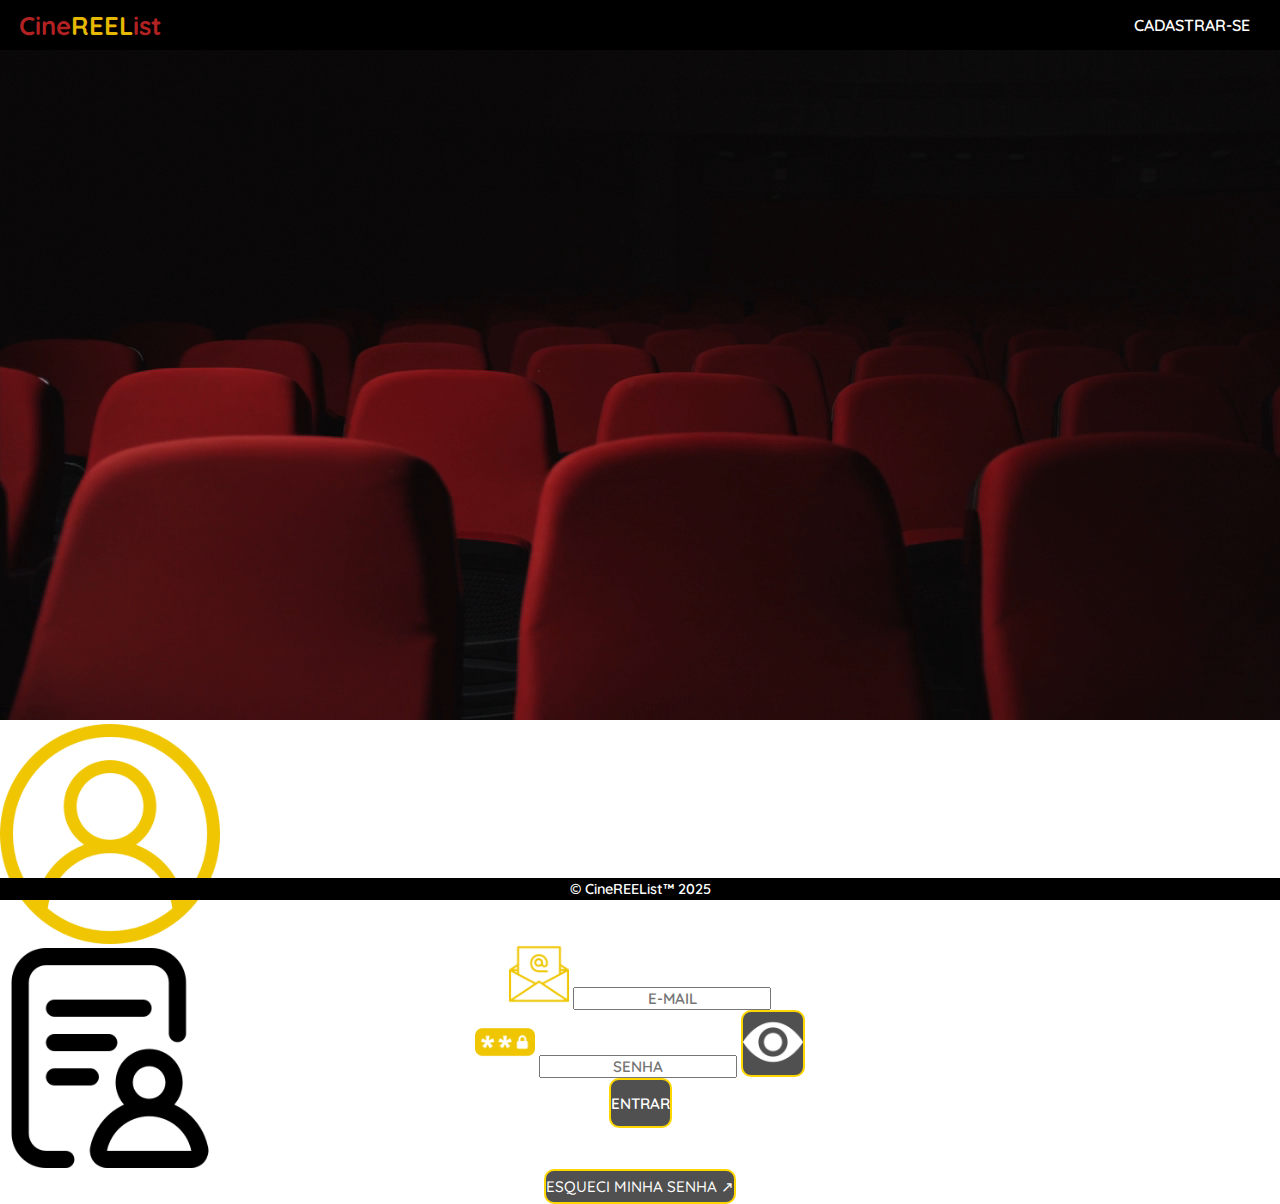
<file: index.html>
<!DOCTYPE html>
<html lang="pt-br">
<head>
    <meta charset="UTF-8">
    <meta name="viewport" content="width=device-width, initial-scale=1.0">
    <title>CineREEList - Entrar</title>
    <link rel="stylesheet" href="style/style.css">
    <link rel="stylesheet" href="style/login.css">
</head>
<body>
    <header id="header">
        <div id="header-esquerda">
            <button class="hamburguer-menu" onClick="sideMenu()">
                <img class="hamburguer-icone invertido" class="icon" src="media/img/hamburger-menu-black.png" alt="menu icon">
            </button>
            <h1>Cine<span>REEL</span>ist</h1>
        </div>
        <div id="header-direita">
            <a class="link botao-cadastrar-entrar" href="pages/cadastro.html">CADASTRAR-SE</a>
        </div>
    </header>
    <nav id="side-menu">
        <header>
            <button class="hamburguer-menu" onClick="sideMenu()">
                <img class="hamburguer-icone invertido" src="media/img/hamburger-menu-black.png" alt="menu icon">
            </button>
        </header>
        <section id="links">
            <a class="link botao-cadastrar-entrar" href="pages/cadastro.html">CADASTRAR-SE</a>
        </section>
    </nav>
    <main>
        <video id="video-1" src="media/videos/chairs-horizontal.mp4" autoplay="on" muted loop playsinline></video>
        <div id="login">
            <div id="imagem-div">
                <img id="perfil-icon" class="icon" src="media/img/user-black.png" alt="ícone de formulário">
                <img id="imagem-preview" src="media/img/form-icon.png" alt="Preview da imagem">
            </div>
            <form id="login-form" action="login.php"> 
                <div id="email-div" class="login-div">
                    <label for="email-input">
                        <img class="invertido icon" src="media/img/email-icon.png" alt="ícone de usuário">
                    </label>
                    <input type="email" name="email-input" id="email-input" placeholder="E-MAIL">
                </div>
                <div id="password-div" class="login-div">
                    <label for="password-input">
                        <img class="invertido icon" src="media/img/password-full-black-2.png" alt="ícone de senha">
                    </label>
                    <input type="password" name="password-input" id="password-input" placeholder="SENHA">
                    <button type="button" id="mostrar-senha" class="mostrar-senha" onclick="mostrarSenha()">
                        <img src="media/img/mostrar-senha-full-black.png" alt="mostrar senha" class="invertido">
                    </button>
                </div>
                <button type="submit" id="entrar-botao" class="entrar-cadastrar">ENTRAR</button>
            </form>
            <button class="esqueci-senha"><a href="pages/redefinir-senha.html">ESQUECI MINHA SENHA &UpperRightArrow;</a></button>
        </div>
    </main>
    <footer>
        <p>&copy; CineREEList&trade; 2025</p>
    </footer>
    <script src="js/login.js"></script>
</body>
</html>
</file>
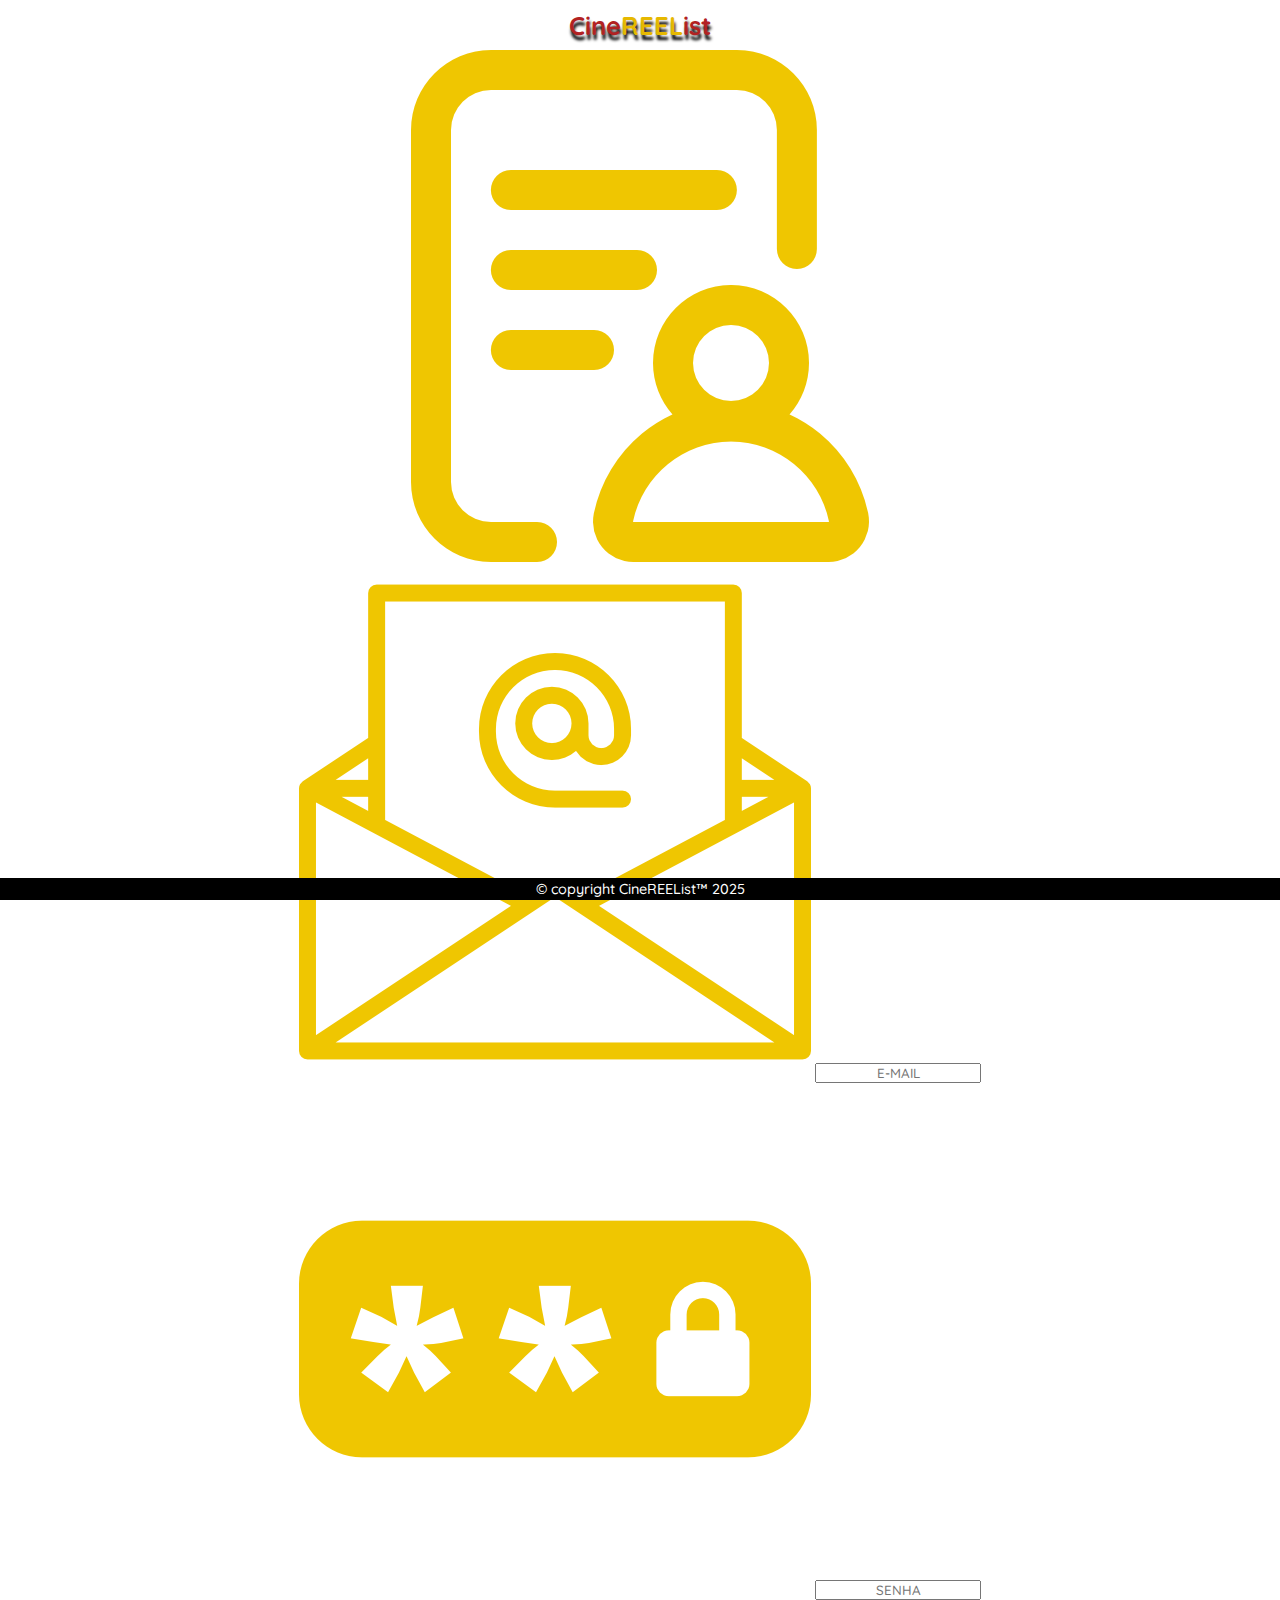
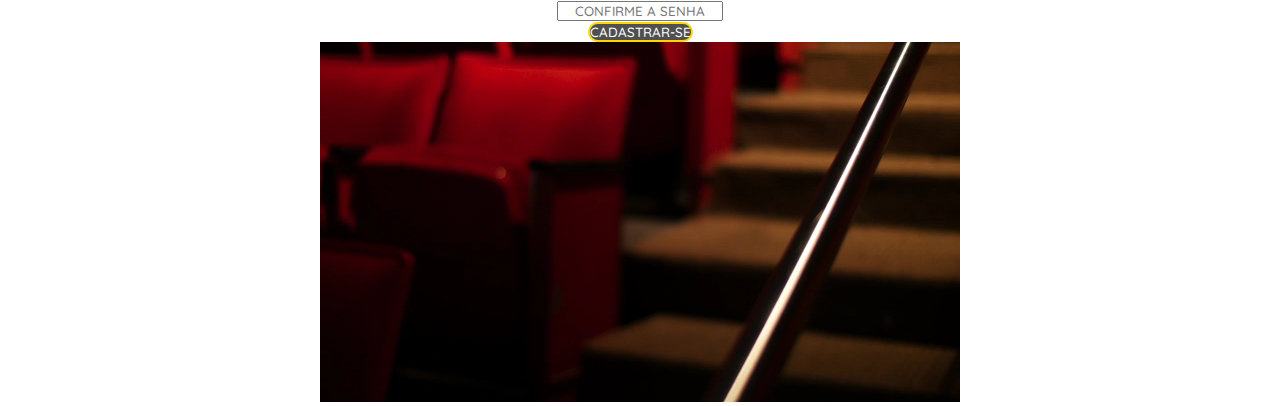
<file: cadastro.html>
<!DOCTYPE html>
<html lang="pt-br">
<head>
    <meta charset="UTF-8">
    <meta name="viewport" content="width=device-width, initial-scale=1.0">
    <title>CineREEList - Cadastro</title>
    <link rel="stylesheet" href="style/style.css">
</head>
<body>
    <header>
        <div id="header-esquerda">
            <button class="hamburguer-menu" onClick="SideMenu()">
                <img class="hamburguer-icone invertido" class="icon" src="media/img/hamburger-menu-black.png" alt="menu icon">
            </button>
            <h1>Cine<span>REEL</span>ist</h1>
        </div>
        <div id="header-direita">
            <a class="link botao-cadastrar-entrar" href="index.html">ENTRAR</a>
        </div>
    </header>
    <nav id="side-menu">
        <header>
            <button class="hamburguer-menu" onClick="SideMenu()">
                <img class="hamburguer-icone invertido" src="media/img/hamburger-menu-black.png" alt="menu icon">
            </button>
            <h1>C<span>R</span>L</h1>
        </header>
    </nav>
    <main>
        <div id="login">
            <img src="media/img/form-icon.png" id="form-icon" class="icon" alt="ícone de cadastro">
            <form id="login-form" action="login.php">
                <div id="email-div" class="login-div">
                    <label for="email-input">
                        <img class="invertido icon" src="media/img/email-icon.png" alt="ícone de usuário">
                    </label>
                    <input type="email" name="email-input" id="email-input" placeholder="E-MAIL" required>
                </div>

                <div id="password-div" class="login-div">
                    <label for="password-input">
                        <img class="invertido icon" src="media/img/password-full-black-2.png" alt="ícone de senha">
                    </label>
                    <input type="password" name="password-input" id="password-input" placeholder="SENHA" required>
                </div>

                <div id="repetir-senha-div" class="login-div">
                    <input type="password" name="confirmar-senha" id="confirmar-senha" placeholder="CONFIRME A SENHA" required>
                </div>

                <button class="entrar-cadastrar">CADASTRAR-SE</button>
            </form>
        </div>

        <div id="boas-vindas-div">
            <video src="media/videos/chairs.mp4" autoplay="on" muted></video>
        </div>
    </main>
    <footer>
        <p>&copy; copyright CineREEList&trade; 2025</p>
    </footer>
</body>
<script>
    function SideMenu(){
        $sideMenu = document.getElementById('side-menu');

        if ($sideMenu.style.left == '0px'){
            $sideMenu.style.left = '-15%';
        }else{
            $sideMenu.style.left = '0px';
        }
    }
    function MudarModo(){
        $body = document.body;
        $mudarModoIcone = document.getElementById('mudar-modo-icone');
        $hamburguerIcone = document.querySelectorAll('.hamburguer-icone');

        $hamburguerIcone.forEach(element => {
                element.classList.toggle('invertido');
            });
        $mudarModoIcone.classList.toggle('invertido')

        if (!$mudarModoIcone.classList.contains('invertido')){
            $body.style.backgroundImage = "url('media/img/theater-light-4.jpg')";
            document.documentElement.style.setProperty('--cor-header', 'white');
            document.documentElement.style.setProperty('--cor-h1', 'black');
        }else{
            $body.style.backgroundImage = "url('media/img/theater-standard-2.jpg')";
            document.documentElement.style.setProperty('--cor-header', 'black');
            document.documentElement.style.setProperty('--cor-h1', 'white');
        }
    }
</script>
</html>
</file>
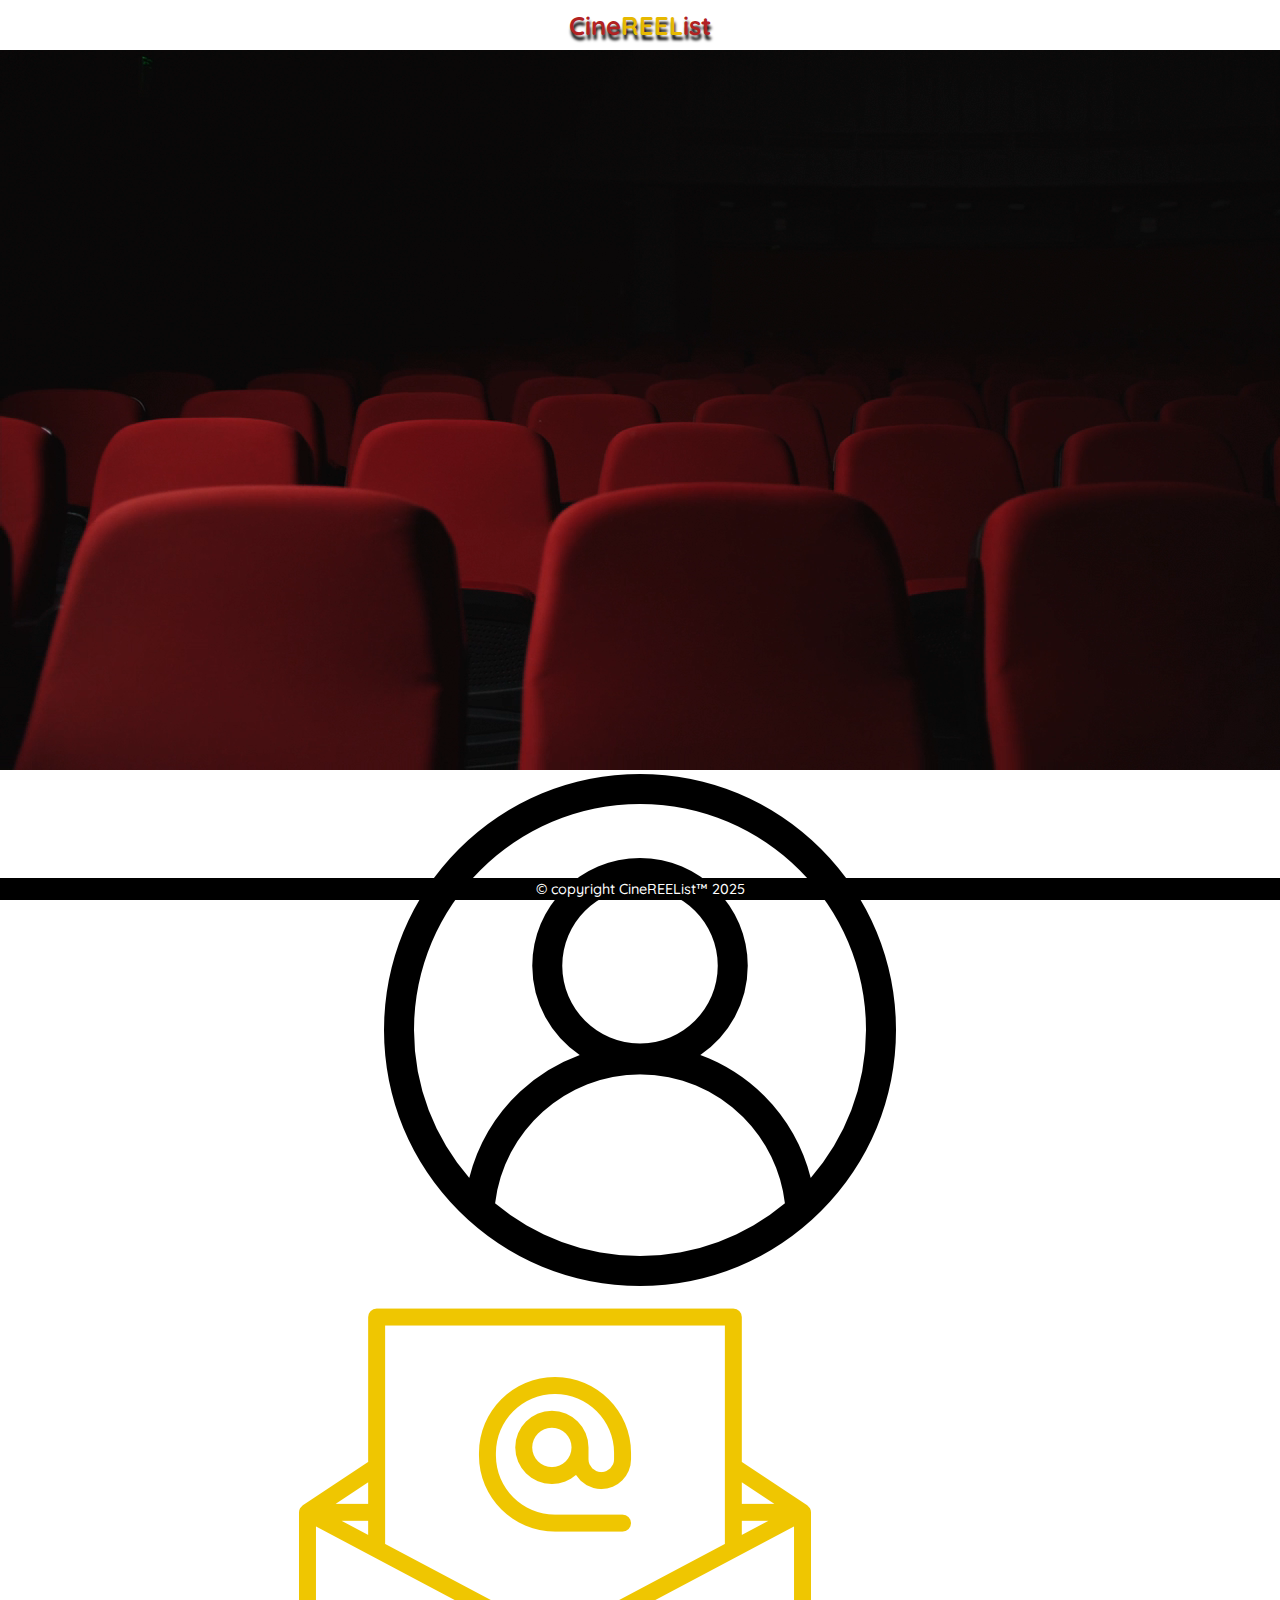
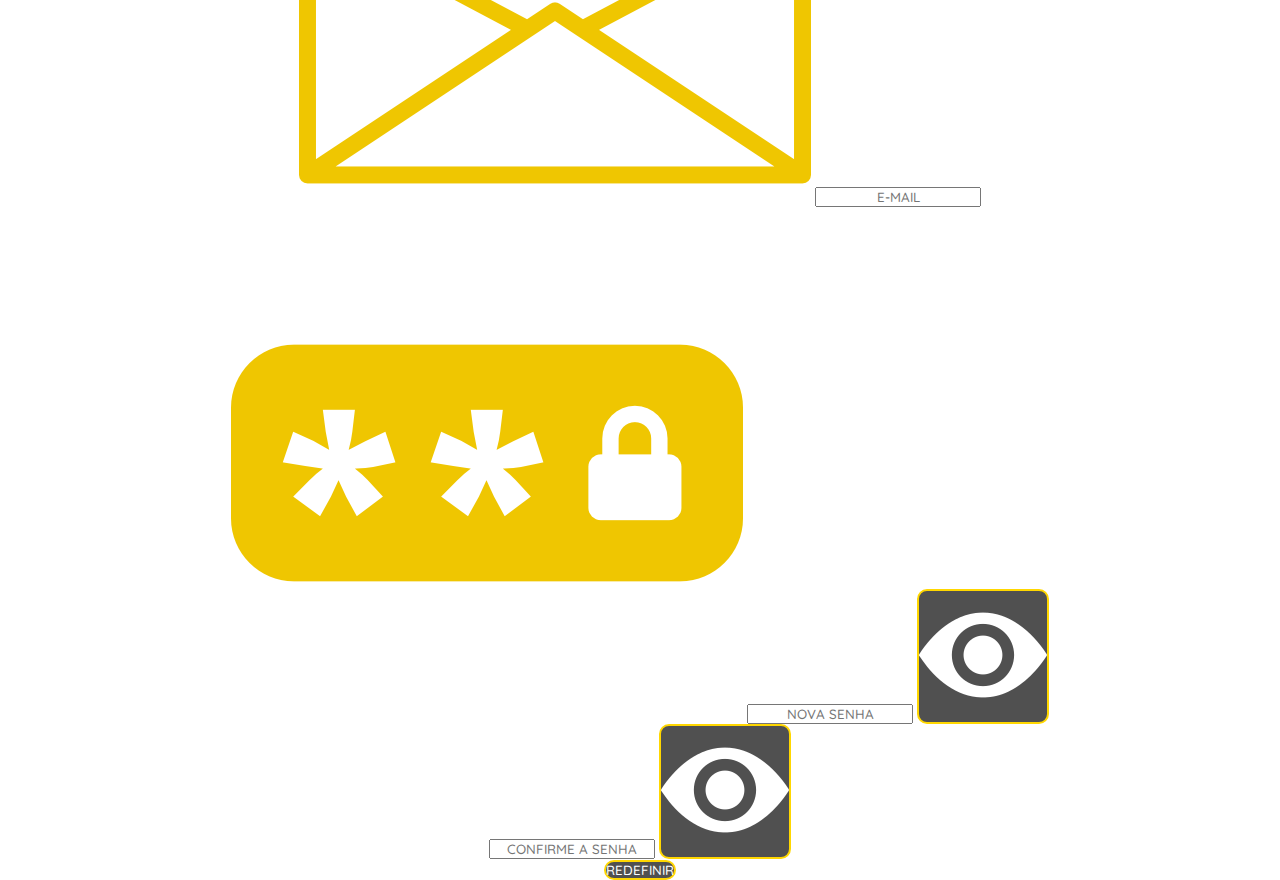
<file: redefinir-senha.html>
<!DOCTYPE html>
<html lang="pt-br">
<head>
    <meta charset="UTF-8">
    <meta name="viewport" content="width=device-width, initial-scale=1.0">
    <title>CineREEList - Entrar</title>
    <link rel="stylesheet" href="style/style.css">
</head>
<body>
    <header>
        <div id="header-esquerda">
            <button class="hamburguer-menu" onClick="SideMenu()">
                <img class="hamburguer-icone invertido" class="icon" src="media/img/hamburger-menu-black.png" alt="menu icon">
            </button>
            <h1>Cine<span>REEL</span>ist</h1>
        </div>
        <div id="header-direita">
            <a class="link botao-cadastrar-entrar" href="cadastro.html">CADASTRAR-SE</a>
        </div>
    </header>
    <nav id="side-menu">
        <header>
            <button class="hamburguer-menu" onClick="SideMenu()">
                <img class="hamburguer-icone invertido" src="media/img/hamburger-menu-black.png" alt="menu icon">
            </button>
            <h1>C<span>R</span>L</h1>
        </header>
    </nav>
    <main>
        <video id="video-1" src="media/videos/chairs-horizontal.mp4" autoplay="on" muted loop playsinline></video>
        <div id="login">
            <img id="user-pfp" src="media/img/user-black.png" alt="Foto de usuário">
            <form id="login-form" action="login.php">
                <div id="email-div" class="login-div">
                    <label for="email-input">
                        <img class="invertido icon" src="media/img/email-icon.png" alt="ícone de usuário">
                    </label>
                    <input type="email" name="email-input" id="email-input" placeholder="E-MAIL" required>
                </div>
                <div id="password-div" class="login-div">
                    <label for="password-input">
                        <img class="invertido icon" src="media/img/password-full-black-2.png" alt="ícone de senha">
                    </label>
                    <input type="password"name="nova-senha" id="nova-senha" class="senha-input" placeholder="NOVA SENHA" required>
                    
                    <button type="button" id="mostrar-senha" class="mostrar-senha" onclick="mostrarSenha(event)">
                        <img src="/media/img/mostrar-senha-full-black.png" alt="mostrar senha" class="invertido">
                    </button>
                </div>
                <div id="repetir-senha-div" class="login-div">
                    <input type="password" name="confirmar-senha" id="confirmar-senha" class="senha-input" placeholder="CONFIRME A SENHA" required>
                    
                    <button type="button" id="mostrar-senha" class="mostrar-senha" onclick="mostrarSenha(event)">
                        <img src="/media/img/mostrar-senha-full-black.png" alt="mostrar senha" class="invertido">
                    </button>
                </div>
                <button class="redefinir">REDEFINIR</button>
            </form>
        </div>
    </main>
    <footer>
        <p>&copy; copyright CineREEList&trade; 2025</p>
    </footer>
    <script>
        function mostrarSenha(event){
            const $botaoMostrar = event.target.closest(".mostrar-senha");
            const $senhaInput = $botaoMostrar.parentElement.querySelector(".senha-input");

            if ($senhaInput.type == "password"){
                $senhaInput.type = "text";
                $botaoMostrar.style.opacity = "100%"
            }else{
                $senhaInput.type = "password";
                $botaoMostrar.style.opacity = "50%"
            }
        }
    </script>
</body>
</html>
</file>
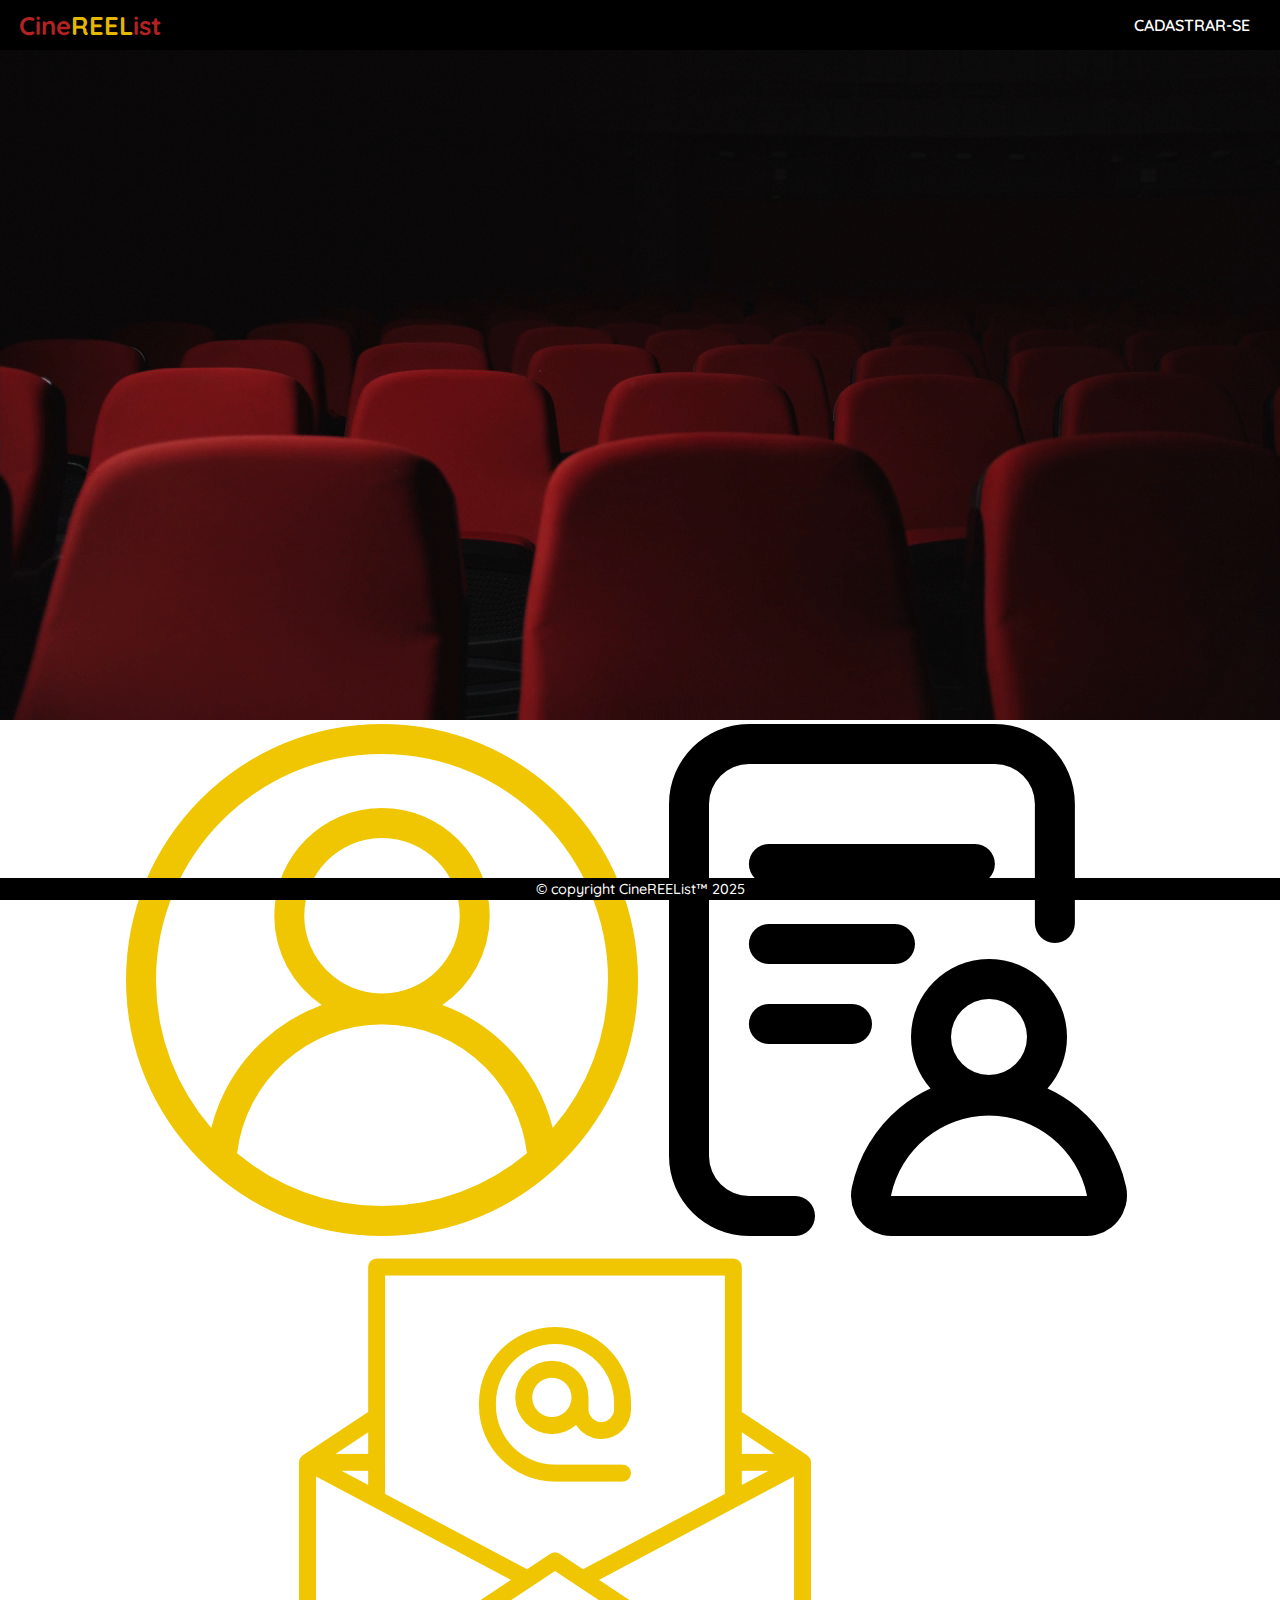
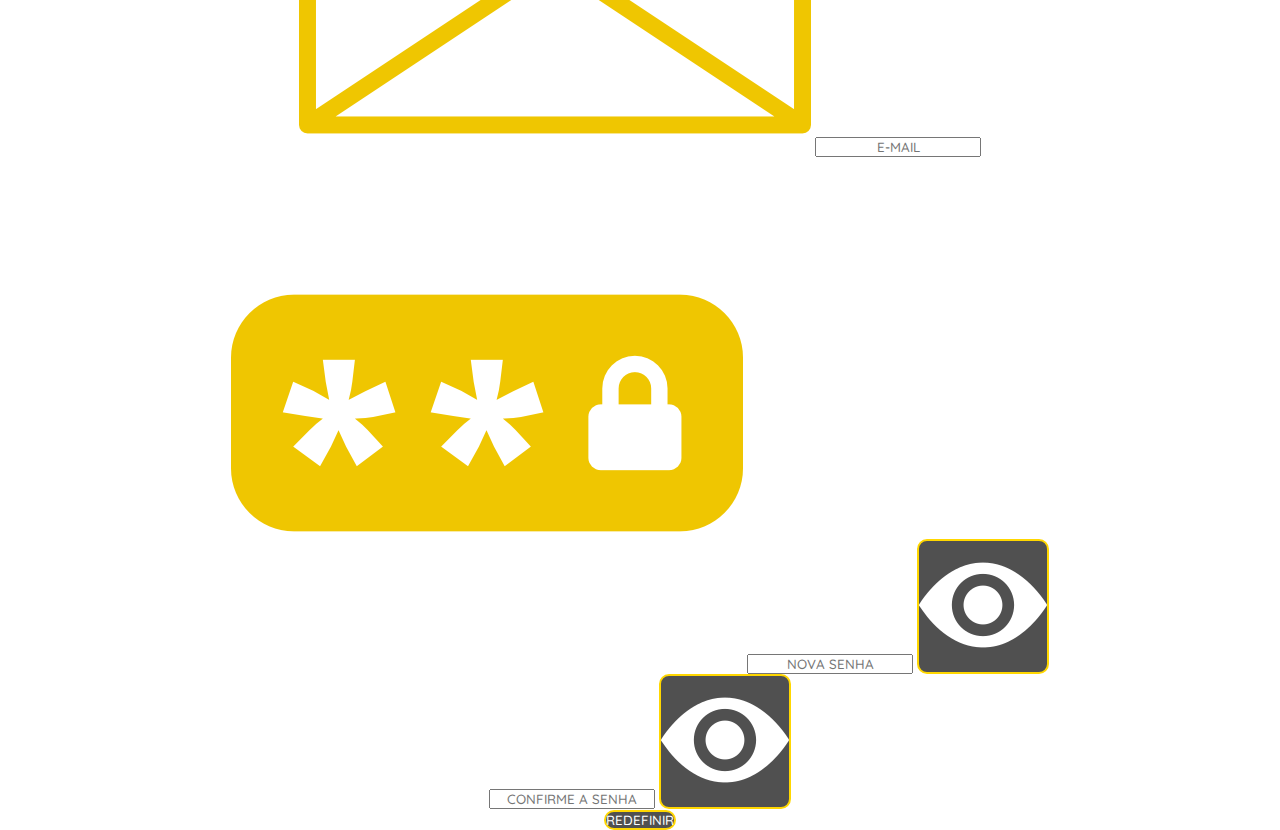
<file: pages/redefinir-senha.html>
<!DOCTYPE html>
<html lang="pt-br">
<head>
    <meta charset="UTF-8">
    <meta name="viewport" content="width=device-width, initial-scale=1.0">
    <title>CineREEList - Entrar</title>
    <link rel="stylesheet" href="../style/style.css">
</head>
<body>
    <header id="header">
        <div id="header-esquerda">
            <button class="hamburguer-menu" onClick="sideMenu()">
                <img class="hamburguer-icone invertido" class="icon" src="../media/img/hamburger-menu-black.png" alt="menu icon">
            </button>
            <h1>Cine<span>REEL</span>ist</h1>
        </div>
        <div id="header-direita">
            <a class="link botao-cadastrar-entrar" href="pages/cadastro.html">CADASTRAR-SE</a>
        </div>
    </header>
    <nav id="side-menu">
        <header>
            <button class="hamburguer-menu" onClick="sideMenu()">
                <img class="hamburguer-icone invertido" src="../media/img/hamburger-menu-black.png" alt="menu icon">
            </button>
        </header>
        <section id="links">
            <a class="link botao-cadastrar-entrar" href="../index.html">ENTRAR</a>
            <a class="link botao-cadastrar-entrar" href="../pages/cadastro.html">CADASTRAR-SE</a>
        </section>
    </nav>
    <main>
        <video id="video-1" src="../media/videos/chairs-horizontal.mp4" autoplay="on" muted loop playsinline></video>
        <div id="login">
            <div id="imagem-div">
                <img id="perfil-icon" class="icon" src="../media/img/user-black.png" alt="ícone de formulário">
                <img id="imagem-preview" src="../media/img/form-icon.png" alt="Preview da imagem">
            </div>
            <form id="login-form" action="../login.php">
                <div id="email-div" class="login-div">
                    <label for="email-input">
                        <img class="invertido icon" src="../media/img/email-icon.png" alt="ícone de usuário">
                    </label>
                    <input type="email" name="email-input" id="email-input" placeholder="E-MAIL" required>
                </div>
                <div id="password-div" class="login-div">
                    <label for="password-input">
                        <img class="invertido icon" src="../media/img/password-full-black-2.png" alt="ícone de senha">
                    </label>
                    <input type="password"name="nova-senha" id="nova-senha" class="senha-input" placeholder="NOVA SENHA" required>
                    
                    <button type="button" id="mostrar-senha" class="mostrar-senha" onclick="mostrarSenha(event)">
                        <img src="../media/img/mostrar-senha-full-black.png" alt="mostrar senha" class="invertido">
                    </button>
                </div>
                <div id="repetir-senha-div" class="login-div">
                    <input type="password" name="confirmar-senha" id="confirmar-senha" class="senha-input" placeholder="CONFIRME A SENHA" required>
                    
                    <button type="button" id="mostrar-senha" class="mostrar-senha" onclick="mostrarSenha(event)">
                        <img src="../media/img/mostrar-senha-full-black.png" alt="mostrar senha" class="invertido">
                    </button>
                </div>
                <button class="redefinir">REDEFINIR</button>
            </form>
        </div>
    </main>
    <footer>
        <p>&copy; copyright CineREEList&trade; 2025</p>
    </footer>
<script src="../js/redefinir-senha.js"></script>
</body>
</html>
</file>
<file: style/style.css>
/*importando os diferentes pesos da fonte*/
@font-face {
    font-family: 'Quicksand';
    src: url('./fonts/Quicksand-Medium.ttf') format('truetype');
    font-weight: 500;
    font-style: normal;
}
@font-face {
    font-family: 'Quicksand';
    src: url('./fonts/Quicksand-SemiBold.ttf') format('truetype');
    font-weight: 600;
    font-style: normal;
}
@font-face {
    font-family: 'Quicksand';
    src: url('./fonts/Quicksand-Bold.ttf') format('truetype');
    font-weight: 700;
    font-style: normal;
}
/*Estilos para todos os elementos*/
*{
    margin: 0;
    padding: 0;
    text-align: center;
    font-family:'Quicksand';
    transition: all 300ms ease-in-out;
    box-sizing: border-box;
}
/*Configurando para a página preencher toda a tela*/
html,body{
    height: 100vh;
    width: 100vw;
}
/*Prevenindo contra rolagem lateral*/
body{
    overflow: hidden;
}
/*definindo variáveis para as cores*/
:root{
    --cor-principal: #8B0000;
    --cor-principal-destaque: #B22222;
    --cor-principal-transparente: #f1050573;
    --cor-secundaria: #E6B800;
    --cor-secundaria-destaque: #FFD700;
    --cor-secundaria-transparente: #e6a100b1;
    --cor-preto-transparente: #000000af;
    --cor-preto-transparente-escuro: #000000d4;
    --cor-header: black;
    --cor-h1: #B22222;
    --cor-login: white;
    --cor-link: white;
}
/*removendo estilos padrões para links*/
a{
    text-decoration: none;
    color: white;
}
h1{
    user-select: none;
    text-shadow: 1px 5px 3px black;
    color: var(--cor-h1);
}
/*estilos para todos os headers*/
header{
    align-items: center;
    height: 50px;
    justify-items: center;
}
/*estilos para o header principal*/
#header{
    position: absolute;
    width: 100vw;
    display: flex;
    flex-direction: row;
    justify-content: space-between;
    background-color: black;
    z-index: 2;
}
/*cor para os textos destacados*/
header span{
    color: var(--cor-secundaria);
}
.link{
    color: white;
    font-size: 0.8rem;
    font-weight: 550;
    text-decoration: underline;
    cursor: pointer;
}
#header-esquerda{
    height: 100%;
    display: flex;
    align-items: center;
    justify-items: center;
    justify-content: space-evenly;
    min-width: 14%;
}
#header-esquerda h1{
    color: var(--cor-h1);
    font-size: 1.6rem;
}
/*solução temporária para inverter as cores de elementos específicos*/
.invertido{
    filter: invert(100%);
}
.hamburguer-menu{
    display: none;
    height: fit-content;
    width: fit-content;
    border: none;
    background-color: transparent;
    cursor: pointer;
    height: 40%;
}
.hamburguer-menu > img{
    height: 20px;
    cursor: pointer;
}
#header-direita{
    display: flex;
    flex-direction: row-reverse;
    justify-content: space-between;
    align-items: center;
    gap: 2vw;
    height: 80px;
    width: fit-content;
    margin-right: 30px;
}
/*links para as páginas 'cadastrar-se' e 'entrar'*/
.botao-cadastrar-entrar{
    font-size: 1rem;
    text-decoration: none;
    min-width: fit-content;
}
button{
    background-color: var(--cor-preto-transparente);
    color: white;
    border: 2px solid var(--cor-secundaria-destaque);
    border-radius: 10px;
    cursor: pointer;
}
/*foto e nome de usuário no header*/
#div-usuario{
  display: flex;
  flex-direction: row;
  justify-content: center;
  align-items: center;
  gap: 20%;
  min-height: 70%;
  min-width: 5vw;
}
#nome-usuario-header{
    font-size: 1.35rem;
}
#foto-perfil-header{
    display: flex;
  justify-content: center;
  align-items: center;
  width: 40px;
    height: 40px;
    border-radius: 50%;
    object-fit: cover;
}
/*menu lateral no celular*/
#side-menu{
    position: fixed;
    display: flex;
    flex-direction: column;
    top: 0;
    left: -50%;
    height: 100%;
    width: 50%;
    background-color: var(--cor-header);
    border: 3px solid black;
    border-top: none;
    border-bottom: none;
    transition: left 300ms ease-in-out;
    z-index: 3;
}
#side-menu header{
    display: flex;
    justify-content: center;
    width: 100%;
    height: 50px;
}
/*div com os links no menu lateral*/
#links{
    display: flex;
    flex-direction: column;
    justify-items: center;
    align-items: center;
}
#links a{
    left: 0%;
    text-align: center;
    height: 30px;
    width: 100%;
    border: 1px solid var(--cor-secundaria);
    border-right: none;
    border-left: none;
    line-height: 30px;
}
/*tirar a borda de cima para os links a cada 2 links*/
#links :nth-child(even){
    border-top: none;
}
/*Qualquer imagem não vai poder ser selecionada pelo usuário*/
img{
    user-select: none;
}
/*solução temporária para transformar a cor dos ícones na cor secundária*/
.icon{
    filter: brightness(0) saturate(100%) invert(67%) sepia(82%) saturate(500%) hue-rotate(5deg);
}
footer{
    background-color: var(--cor-header);
    color: white;
    position: absolute;
    bottom: 0;
    height: 22px;
    width: 100%;
    z-index: 2;
}
footer p{
    line-height: 22px;
}
/*estilos para celular na vertical*/
@media screen and (orientation: portrait){
    #header-esquerda{
        margin: auto;
        justify-content: space-between;
        width: 90%;
    }
    #header-esquerda h1{
        font-size: 1.55rem;
    }
    #header-direita{
        display: none;
    }
    .hamburguer-menu{
        display: inline-block;
    }
}
/*celulares menores na horizontal*/
@media screen and (orientation: landscape) and (max-height: 411px){
    #header{
        height: 35px;
    }
    #header h1{
        font-size: 1.22rem;
        padding-left: 10px;
    }
    .botao-cadastrar-entrar{
        font-size: 0.95rem;
    }
    footer{
        font-size: 0.6rem;
        font-weight: 550;
    }
}
@media screen and (orientation: landscape) and (min-height: 412px) and (max-height: 549px){
    #header{
        height: 35px;
    }
    #header h1{
        font-size: 1.22rem;
        padding-left: 10px;
    }
    #nome-usuario-header{
        font-size: 0.8rem;
    }
    #foto-perfil-header{
        max-height: 27px;
        max-width: 27px;
    }
    .botao-cadastrar-entrar{
        font-size: 0.75rem;
    }
    footer{
        font-size: 0.6rem;
        font-weight: 550;
    }
}
/*1366x768*/
@media screen and (orientation: landscape) and (min-height: 550px){
    .botao-cadastrar-entrar{
        font-size: 0.9rem;
    }
    footer{
        font-size: 0.7rem;
        font-weight: normal;
    }
}
/*1600x900*/
@media screen and (orientation: landscape) and (min-height: 721px) {
    #nome-usuario-header{
        font-size: 1.10rem;
    }
    #foto-perfil-header{
        height: 35px;
    }
    .botao-cadastrar-entrar{
        font-size: 1rem;
    }
    footer{
        font-size: 0.9rem;
    }
}
/*1980x1080*/
@media screen and (orientation: landscape) and (min-height: 920px){
    #header{
        height: 70px;
    }
    #header h1{
        font-size: 2.0rem;
    }
    #nome-usuario-header{
        font-size: 1.35rem;
    }
    #foto-perfil-header{
        height: 55px;
        width: 55px;
    }
    .botao-cadastrar-entrar{
        font-size: 1.25rem;
    }
    footer{
        height: 30px;
    }
    footer p{
        line-height: 30px;
    }
}
@media screen and (orientation: landscape) and (max-width: 800px){
    #header h1{
        margin-left: 20px;
    }
    #header-direita{
        min-width: 28vw;
    }
}
.botao-sair {
    background-color: #ff3333;
    padding: 8px 16px;
    border-radius: 4px;
    color: white;
    text-decoration: none;
    transition: background-color 0.3s;
}

.botao-sair:hover {
    background-color: #cc0000;
}
</file>
<file: style/login.css>
/*aparece quando o usuário erra a senha*/
.mensagem-erro {
    color: #ff3333;
    background-color: rgba(255, 51, 51, 0.1);
    border: 1px solid #ff3333;
    border-radius: 4px;
    padding: 10px;
    margin: 10px 0;
    text-align: center;
    font-size: 14px;
    animation: fadeIn 0.3s ease-in-out;
}

@keyframes fadeIn {
    from {
        opacity: 0;
        transform: translateY(-10px);
    }
    to {
        opacity: 1;
        transform: translateY(0);
    }
}

@media screen and (orientation: portrait){

    #imagem-div{
        max-height: 130px;
        max-width: 130px;
        margin-bottom: 20px;
    }
    #imagem-div img{
        max-height: 130px;
    }

    .login-div{
        height: 6.5vh;
        min-width: 90vw;
    }
    .login-icone{
        max-height: 20px !important;
    }
    .login-div input{
        font-size: 0.75rem;
    }

    .mostrar-senha-icone{
        max-height: 20px;
    }

    .entrar-cadastrar{
        min-height: 6.5vh;
    }
    #entrar-botao{
        font-size: 0.9rem;
    }
}


@media screen and (orientation: landscape) and (max-height: 570px) {
    #header-direita{
        min-width: 25vw;
    }
    .botao-cadastrar-entrar{
        font-size: 0.8rem;
    }
    #login{
        flex-direction: column;
        gap: 10px;
    }
    #imagem-div{
        max-height: 100px;
        max-width: 100px;
    }
    #imagem-div img{
        max-height: 100px;
    }
    .login-div{
        max-height: 35px;
    }
    .login-icone{
        max-height: 23px;
    }
    #login-form{
        gap: 20px;
        height: 35vh;
        min-width: 60%;
    }
    .login-div input{
        font-size: 0.75rem;
        font-weight: 550;
    }
    .mostrar-senha-icone{
        min-height: 15px;
        margin-right: -10px;
    }
    #entrar-botao{
        max-height: 35px;
        line-height: 5px;
        font-size: 0.65rem;
        font-weight: 550;
    }
    .esqueci-senha{
        margin-top: 20px;
        font-size: 0.65rem;
    }
    .redefinir{
        font-size: 0.65rem;
        line-height: 5px;
        height: 30px;
    }
    footer{
        font-size: 0.7rem;
        font-weight: 550;
    }
}
@media screen and (orientation: landscape) and (min-height: 571px){
    #login{
        gap: 7vh !important;
    }
    #login-form{
        height: 30vh;
    }
    #imagem-div{
        max-height: 150px;
        max-width: 150px;
    }
    #imagem-div img{
        max-height: 150px;
    }
    .login-div{
        min-height: 40px;
    }
    .login-div label{
        max-height: 40px;
        padding-top: 5px;
    }
    .login-icone{
        max-height: 15px;
        margin-left: 0px;
    }
    #login-form{
        height: 30vh;
    }
    .login-div input{
        font-size: 0.8rem;
        font-weight: 550;
    }
    .mostrar-senha-icone{
        max-height: 20px;
    }
    #imagem-input-div{
        min-height: 40px;
    }
    #imagem-input-div label{
       font-size: 0.8rem;
       line-height: 35px;
    }
    #entrar-botao{
        min-height: 40px;
        font-size: 0.8rem; 
        font-weight: 550;
    }
    footer{
        font-size: 0.7rem;
        font-weight: 550;
    }
}

@media screen and (orientation: landscape) and (min-height: 620px){
    #login{
        gap: 50px;
    }
    #imagem-div{
        max-height: 200px;
        max-width: 200px;
    }
    #imagem-div img{
        max-height: 200px;
    }
    .login-div{
        min-height: 45px;
    }
    .login-div label{
        max-height: 45px;
        padding-top: 5px;
        padding-left: 0px;
    }
    .login-icone{
        height: 30px;
        min-height: 30px;
        max-height: 35px;
    }
    #login-form{
        height: 30vh;
    }
    .login-div input{
        font-size: 0.9rem;
    }
    #entrar-botao{
        height: 35px;
    }
    footer{
        font-size: 0.9rem;
    }
}

@media screen and (orientation: landscape) and (min-height: 621px){
    #login{
        gap: 20px;
    }
    #imagem-div{
        max-height: 220px;
        max-width: 220px;
    }
    #imagem-div img{
        max-height: 220px;
    }
    .login-div{
        min-height: 45px;
    }
    .login-div label{
        max-height: 45px;
        padding-top: 0px;
        padding-left: 0px;
    }
    .login-icone{
        min-height: 20px;
    }
    #login-form{
        height: 30vh;
    }
    .login-div input{
        font-size: 0.9rem;
    }
    #entrar-botao{
        height: 45px;
    }
    footer{
        font-size: 0.9rem;
    }
}
@media screen and (orientation: landscape) and (min-height: 750px){
    #login{
        gap: 50px;
    }
    #imagem-div{
        max-height: 220px;
        max-width: 220px;
    }
    #imagem-div img{
        max-height: 220px;
    }
    .login-div{
        min-height: 50px;
    }
    .login-div label{
        max-height: 50px;
        padding-top: 0px;
    }
    .login-div img{
        max-height: 30px;
    }
    #login-form{
        height: 25vh;
    }
    .login-div input{
        font-size: 0.95rem;
    }
    #entrar-botao{
        height: 50px;
        font-size: 0.95rem;
    }
    .esqueci-senha{
        min-height: 35px;
    }
}
@media screen and (orientation: landscape) and (min-height: 850px) {
    #login{
        gap: 60px;
    }
    #login-form{
        gap: 20px;
    }
    .login-div{
        min-height: 50px;
    }
    .login-div label{
        max-height: 60px;
        padding-top: 0px;
    }
    .login-div img{
        max-height: 60px;
    }
    #login-form{
        min-height: 25vh;
    }
    #entrar-botao{
        height: 50px;
    }
    .esqueci-senha{
        font-size: 0.95rem;
    }
    .redefinir{
        min-height: 50px;
        font-size: 1rem;
    }
}

@media screen and (orientation: landscape) and (min-height: 920px){
    #login{
        gap: 30px;
    }
    #login-form{
        min-width: 45%;
    }
    #imagem-div{
        min-height: 200px;
        min-width: 200px;
        max-height: 200px; 
        max-width: 200px;
    }
    #imagem-div img{
        min-height: 200px;
        min-width: 200px;
        max-height:  200px;
    }
    .login-div{
        min-height: 60px;
    }
    .login-div label{
        margin-top: -10px;
        max-height: 60px;
    }
    .login-icone{
        min-height: 40px;
        margin-left: 30px !important;
    }
    .mostrar-senha-icone{
        min-height: 30px;
        margin-right: 30px;
    }
    #login-form{
        height: 28vh;
    }
    .login-div input{
        font-size: 1.05rem;
    }
    #imagem-input-div{
        min-height: 60px;
    }
    #imagem-input-div label{
        font-size: 1.05rem;
       line-height: 60px;
    }
    #entrar-botao{
        height: 60px;
        font-size: 1rem;
    }
    .entrar-cadastrar,.redefinir{
        height: 65px;
        font-size: 1.1rem;
        border-radius: 20px;
    }
    .esqueci-senha{
        font-size: 1rem;
    }
}
</file>
